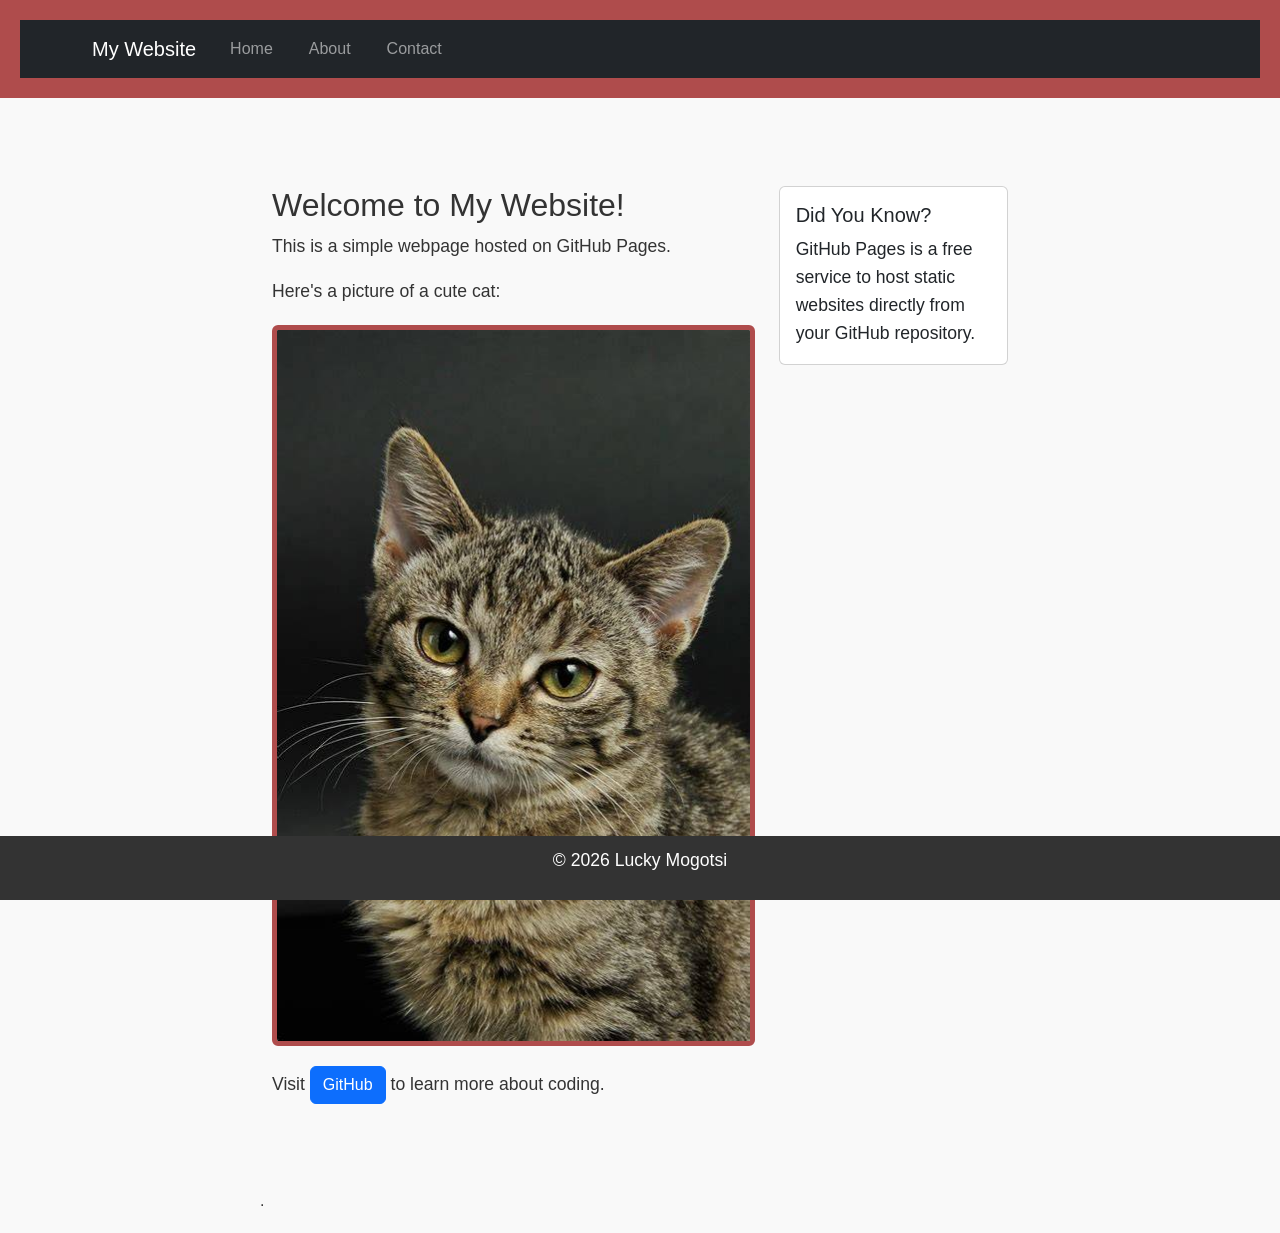
<file: index.html>
<!DOCTYPE html>
<html lang="en">
<head>
    <meta charset="UTF-8">
    <meta name="viewport" content="width=device-width, initial-scale=1.0">
    <title>My First GitHub Page</title>
    <!-- Bootstrap CSS --> 

<link href="https://cdn.jsdelivr.net/npm/bootstrap@5.3.0/dist/css/bootstrap.min.css"
rel="stylesheet">
<link rel="stylesheet" href="styles.css">
</head>
<body>
    <header>
      <nav class="navbar navbar-expand-lg navbar-dark bg-dark"> 

        <div class="container"> 

            <a class="navbar-brand" href="index.html">My Website</a> 

            <button class="navbar-toggler" type="button" data-bs-toggle="collapse" data-bs-target="#navbarNav"> 

                <span class="navbar-toggler-icon"></span> 

            </button> 

            <div class="collapse navbar-collapse" id="navbarNav"> 

                <ul class="navbar-nav"> 

                    <li class="nav-item"> 

                        <a class="nav-link" href="index.html">Home</a> 

                    </li> 

                    <li class="nav-item"> 

                        <a class="nav-link" href="about.html">About</a> 

                    </li> 

                    <li class="nav-item"> 

                        <a class="nav-link" href="contact.html">Contact</a> 

                    </li> 

                </ul> 

            </div> 

        </div> 

    </nav>   
    </header>
    <main>
     <main class="container my-5"> 

    <div class="row"> 

        <div class="col-md-8"> 

            <h2>Welcome to My Website!</h2> 

            <p>This is a simple webpage hosted on GitHub Pages.</p> 

            <p>Here's a picture of a cute cat:</p> 

            <img src="cat1.jpg" alt="A cute kitten" class="img-fluid rounded"> 

            <p class="mt-3">Visit <a href="https://github.com" class="btn btn-primary">GitHub</a> to learn more about coding.</p> 

        </div> 

        <div class="col-md-4"> 

            <div class="card"> 

                <div class="card-body"> 

                    <h5 class="card-title">Did You Know?</h5> 

                    <p class="card-text">GitHub Pages is a free service to host static websites directly from your GitHub repository.</p> 

                </div> 

            </div> 

        </div> 

    </div> 

</main>   .
    </main>
    <footer>
        <p>&copy; 2026 Lucky Mogotsi</p>
    </footer>
    <!-- Bootstrap JS and dependencies --> 

<script src="https://cdn.jsdelivr.net/npm/@popperjs/core@2.11.6/dist/umd/popper.min.js">
</script> 
<script src="https://cdn.jsdelivr.net/npm/bootstrap@5.3.0/dist/js/bootstrap.min.js"></script> 
</body>
</html>
</file>
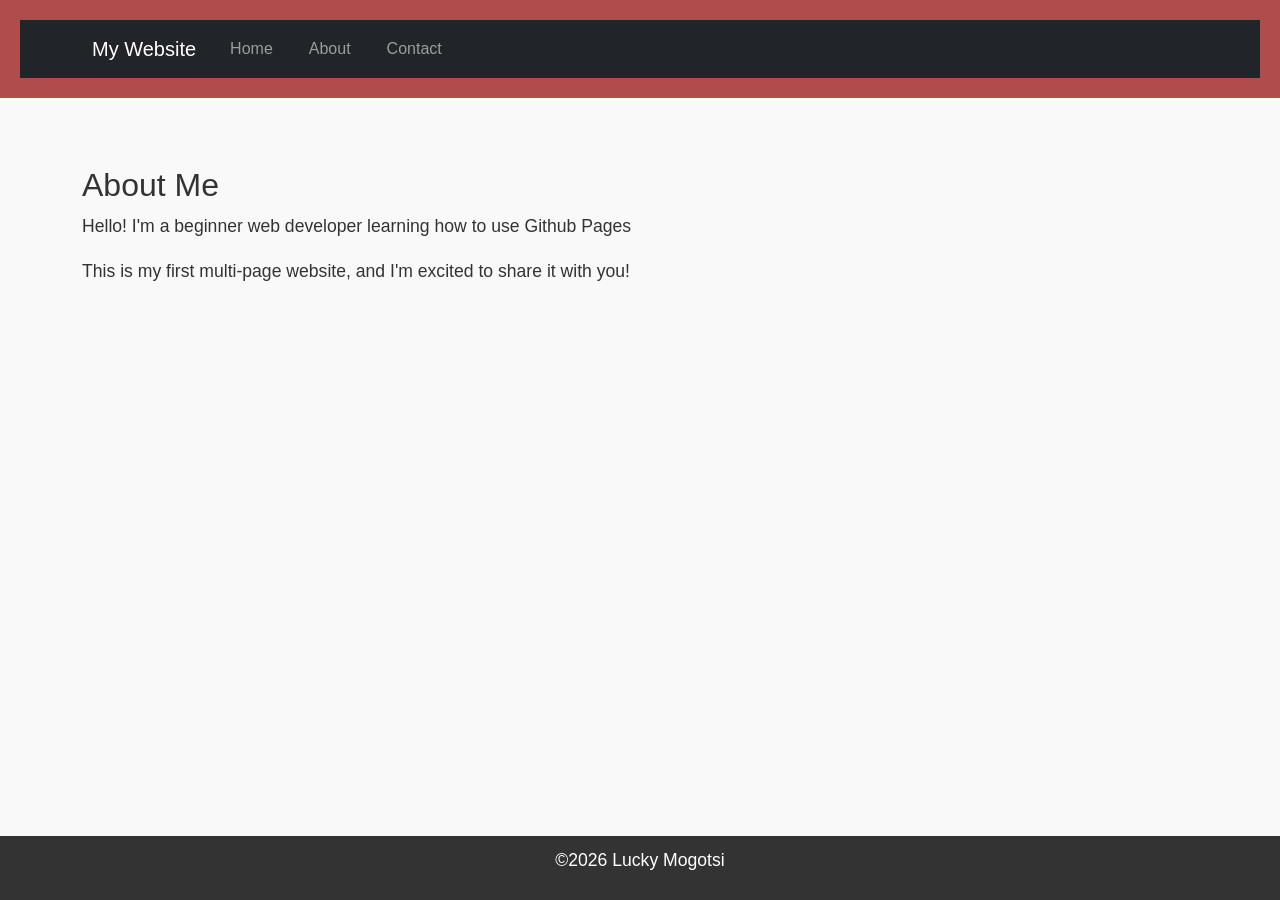
<file: about.html>
<!DOCTYPE html>
<html lang="en">
<head>
 <meta charset="UTF-8">
    <meta name="viewpot" content="width=device-width, initial-scale=1.0">
    <title>About Me</title>
    <!-- Bootstrap CSS --> 

<link href="https://cdn.jsdelivr.net/npm/bootstrap@5.3.0/dist/css/bootstrap.min.css"
rel="stylesheet">
<link rel="stylesheet" href="styles.css"> 
</head>
<body>
    <header>
       <nav class="navbar navbar-expand-lg navbar-dark bg-dark"> 

        <div class="container"> 

            <a class="navbar-brand" href="index.html">My Website</a> 

            <button class="navbar-toggler" type="button" data-bs-toggle="collapse" data-bs-target="#navbarNav"> 

                <span class="navbar-toggler-icon"></span> 

            </button> 

            <div class="collapse navbar-collapse" id="navbarNav"> 

                <ul class="navbar-nav"> 

                    <li class="nav-item"> 

                        <a class="nav-link" href="index.html">Home</a> 

                    </li> 

                    <li class="nav-item"> 

                        <a class="nav-link" href="about.html">About</a> 

                    </li> 

                    <li class="nav-item"> 

                        <a class="nav-link" href="contact.html">Contact</a> 

                    </li> 

                </ul> 

            </div> 

        </div> 

    </nav> 
    </header>
    <main class="container my-5"> 

    <h2>About Me</h2> 
        <p>Hello! I'm a beginner web developer learning how to use Github Pages</p>
        <p>This is my first multi-page website, and I'm excited to share it with you!</p>
    </main>
    <footer>
        <p>&copy;2026 Lucky Mogotsi</p>
    </footer>
    <!-- Bootstrap JS and dependencies --> 

<script src="https://cdn.jsdelivr.net/npm/@popperjs/core@2.11.6/dist/umd/popper.min.js">
</script> 
<script src="https://cdn.jsdelivr.net/npm/bootstrap@5.3.0/dist/js/bootstrap.min.js"></script> 
</body>   
</html>
</file>
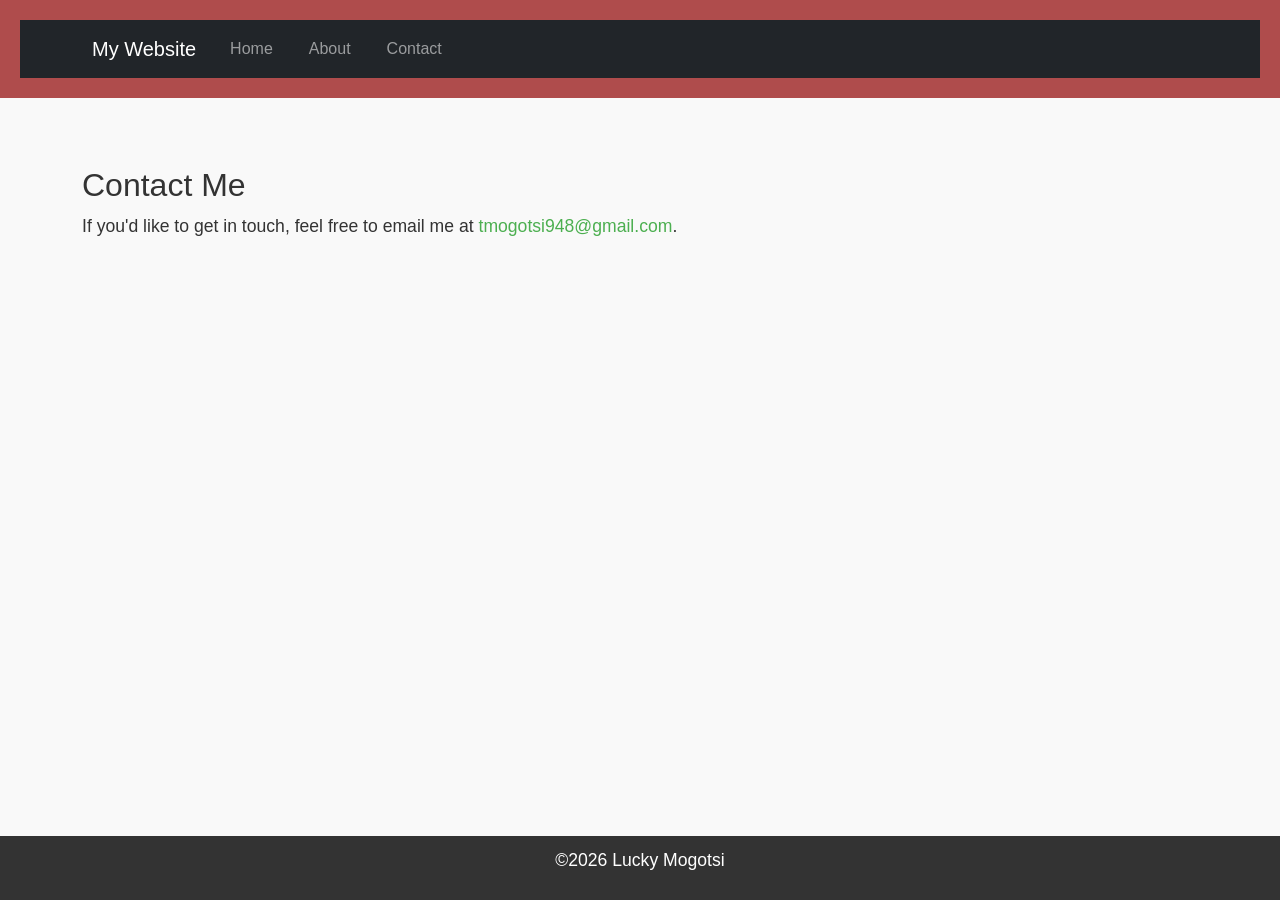
<file: contact.html>
<!DOCTYPE html>
<html lang="en">
<head>
    <meta charset="UTF-8">
    <meta name="viewport" content="width=device-width, intial-scale=1.0">
    <title>Contact Me</title>
    <!-- Bootstrap CSS --> 

<link href="https://cdn.jsdelivr.net/npm/bootstrap@5.3.0/dist/css/bootstrap.min.css"
rel="stylesheet">
<link rel="stylesheet" href="styles.css">
</head>
<body>
    <header>
       <nav class="navbar navbar-expand-lg navbar-dark bg-dark"> 

        <div class="container"> 

            <a class="navbar-brand" href="index.html">My Website</a> 

            <button class="navbar-toggler" type="button" data-bs-toggle="collapse" data-bs-target="#navbarNav"> 

                <span class="navbar-toggler-icon"></span> 

            </button> 

            <div class="collapse navbar-collapse" id="navbarNav"> 

                <ul class="navbar-nav"> 

                    <li class="nav-item"> 

                        <a class="nav-link" href="index.html">Home</a> 

                    </li> 

                    <li class="nav-item"> 

                        <a class="nav-link" href="about.html">About</a> 

                    </li> 

                    <li class="nav-item"> 

                        <a class="nav-link" href="contact.html">Contact</a> 

                    </li> 

                </ul> 

            </div> 

        </div> 

    </nav> 
    </header>
    <main class="container my-5"> 

    <h2>Contact Me</h2> 
        <p>If you'd like to get in touch, feel free to email me at 
        <a href="mailto:tmogotsi948@gmail.com">tmogotsi948@gmail.com</a>.</p>
    </main>
    <footer>
        <p>&copy;2026 Lucky Mogotsi</p>
    </footer>
    <!-- Bootstrap JS and dependencies --> 

<script src="https://cdn.jsdelivr.net/npm/@popperjs/core@2.11.6/dist/umd/popper.min.js">
</script> 
<script src="https://cdn.jsdelivr.net/npm/bootstrap@5.3.0/dist/js/bootstrap.min.js"></script> 
</body>
</html>
</file>
<file: styles.css>
body {
    font-family: Arial, sans-serif;
    color: #333;
    background-color: #f9f9f9;
    margin: 0;
    padding: 0;
    line-height: 1.6;
}
header {
    background-color: #af4c4c;
    color: white;
    padding: 20px;
    text align: center;
}
header h1 {
    margin: 0;
}
nav a {
    color: white;
    text-decoration: none;
    margin: 0 10px;
}
nav a:hover {
    text-decoration: underline;
}
main{
    padding: 20px;
    max-width: 800px;
    margin: 0 auto;
}
main img {
    max-width: 100%;
    height: auto;
    display: block;
    margin: 20px 0;
}
footer {
    background-color: #333;
    color: white;
    text-align: center;
    padding: 10px;
    position: fixed;
    bottom: 0;
    width: 100%;
}
p {
    font-size: 1.1em;
}
a {
    color: #4CAF50;
    text-decoration: none;
}
a:hover {
    text-decoration: underline;
}
img {
border: 5px solid #af4c4c;
}
main a[href="mailto:"] {
    color: #ff5722;
    font-weight: bold;
}
</file>
